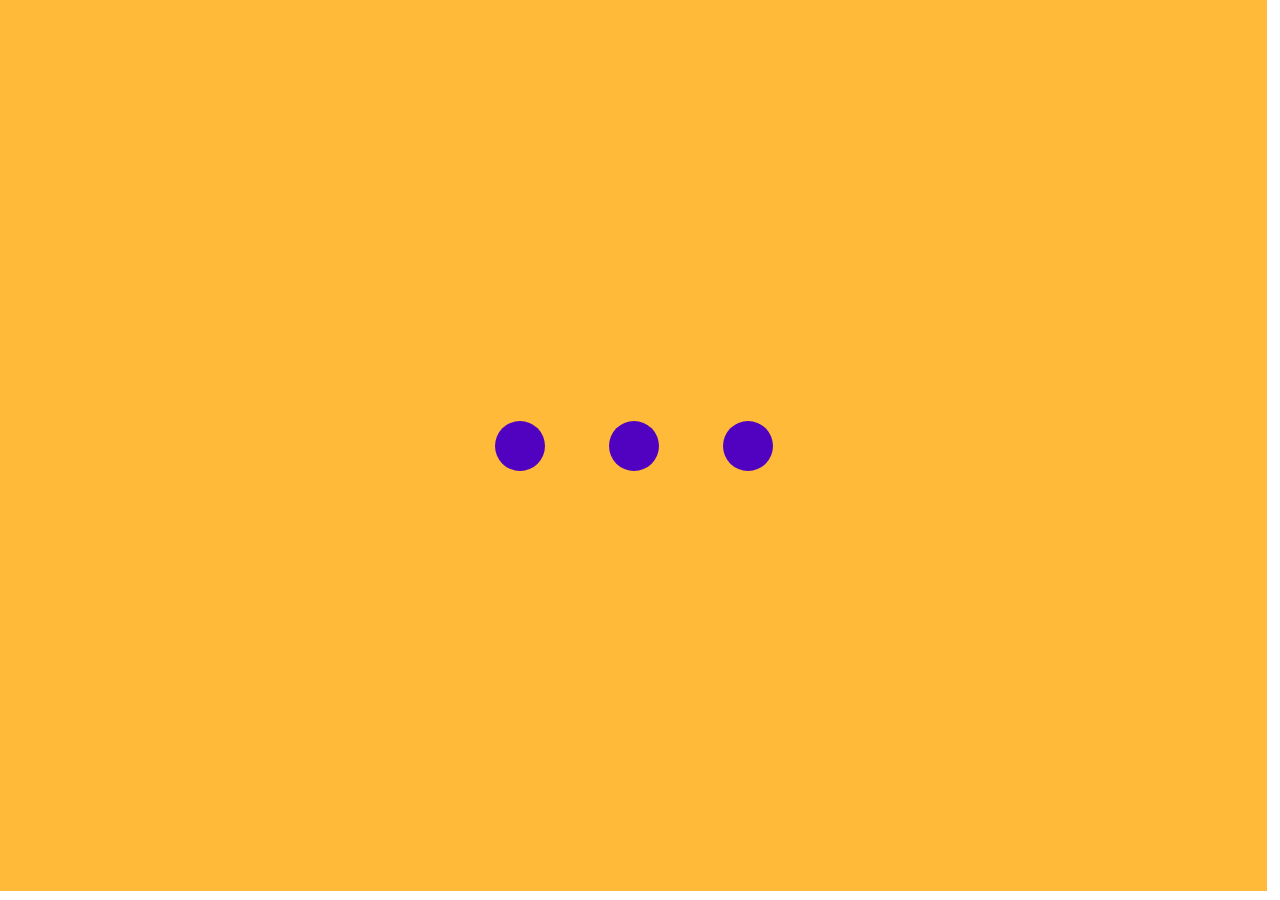
<file: loading-1/index.html>
<!DOCTYPE html>
<html lang="en">
  <head>
    <meta charset="UTF-8" />
    <meta http-equiv="X-UA-Compatible" content="IE=edge" />
    <meta name="viewport" content="width=device-width, initial-scale=1.0" />
    <title>Loading Animation</title>
    <link rel="stylesheet" href="./app.css" />
  </head>
  <body>
    <main class="animation">
      <div class="circle div1"></div>
      <div class="circle div2"></div>
      <div class="circle div3"></div>
    </main>
  </body>
</html>
</file>
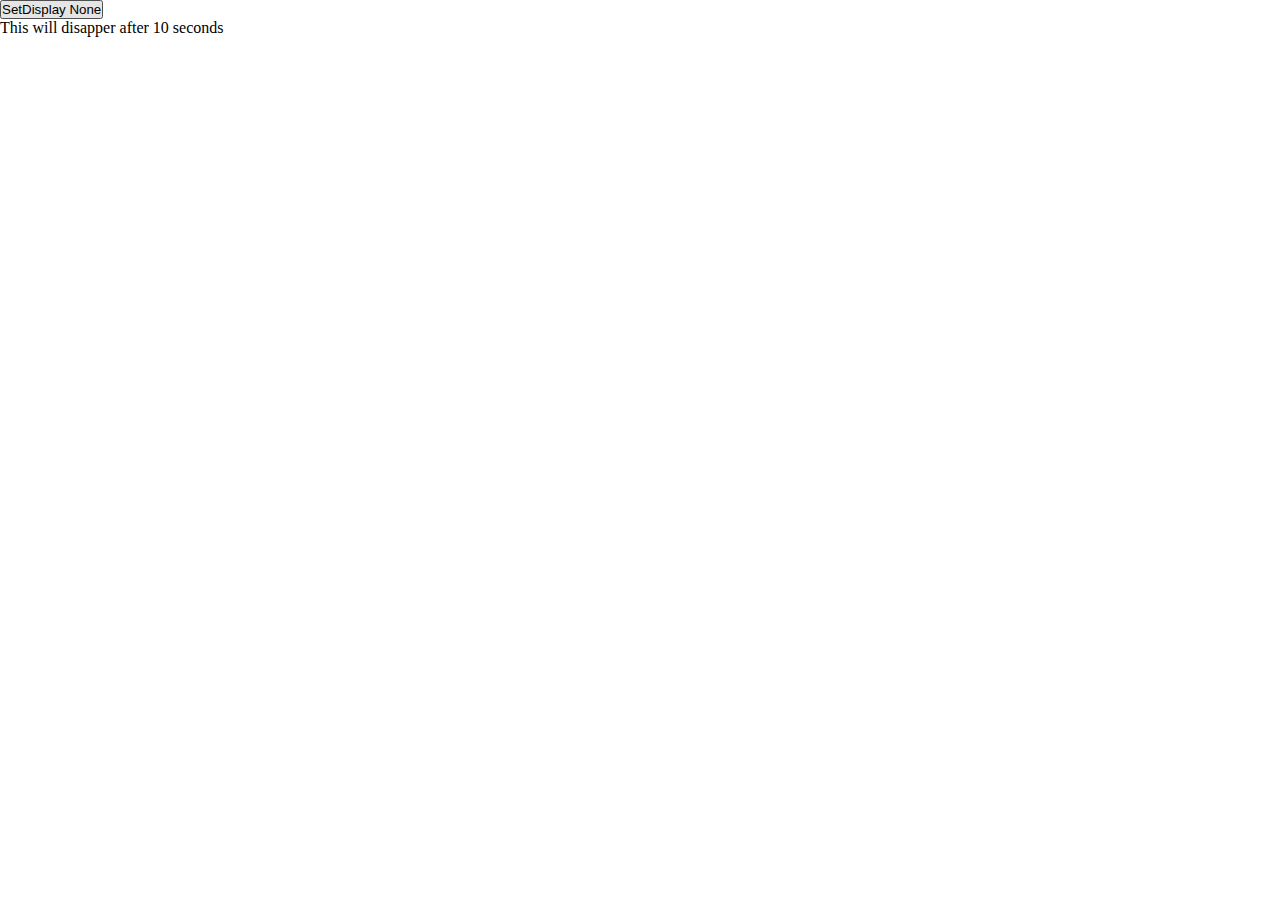
<file: loading-2/index.html>
<!DOCTYPE html>
<html lang="en">
  <head>
    <meta charset="UTF-8" />
    <meta http-equiv="X-UA-Compatible" content="IE=edge" />
    <meta name="viewport" content="width=device-width, initial-scale=1.0" />
    <title>Loading - 2</title>
    <link rel="stylesheet" href="./app.css" />
  </head>
  <body>
    <div class="parent">
      <div class="container">
        <div class="ctn"><div class="load load-1"></div></div>
        <div class="ctn"><div class="load load-2"></div></div>
        <div class="ctn"><div class="load load-3"></div></div>
      </div>
    </div>
    <button class="setDisplay">SetDisplay None</button>
    <div class="placeHolder">
      <p>This will disapper after 10 seconds</p>
    </div>
    <script src="./app.js"></script>
  </body>
</html>
</file>
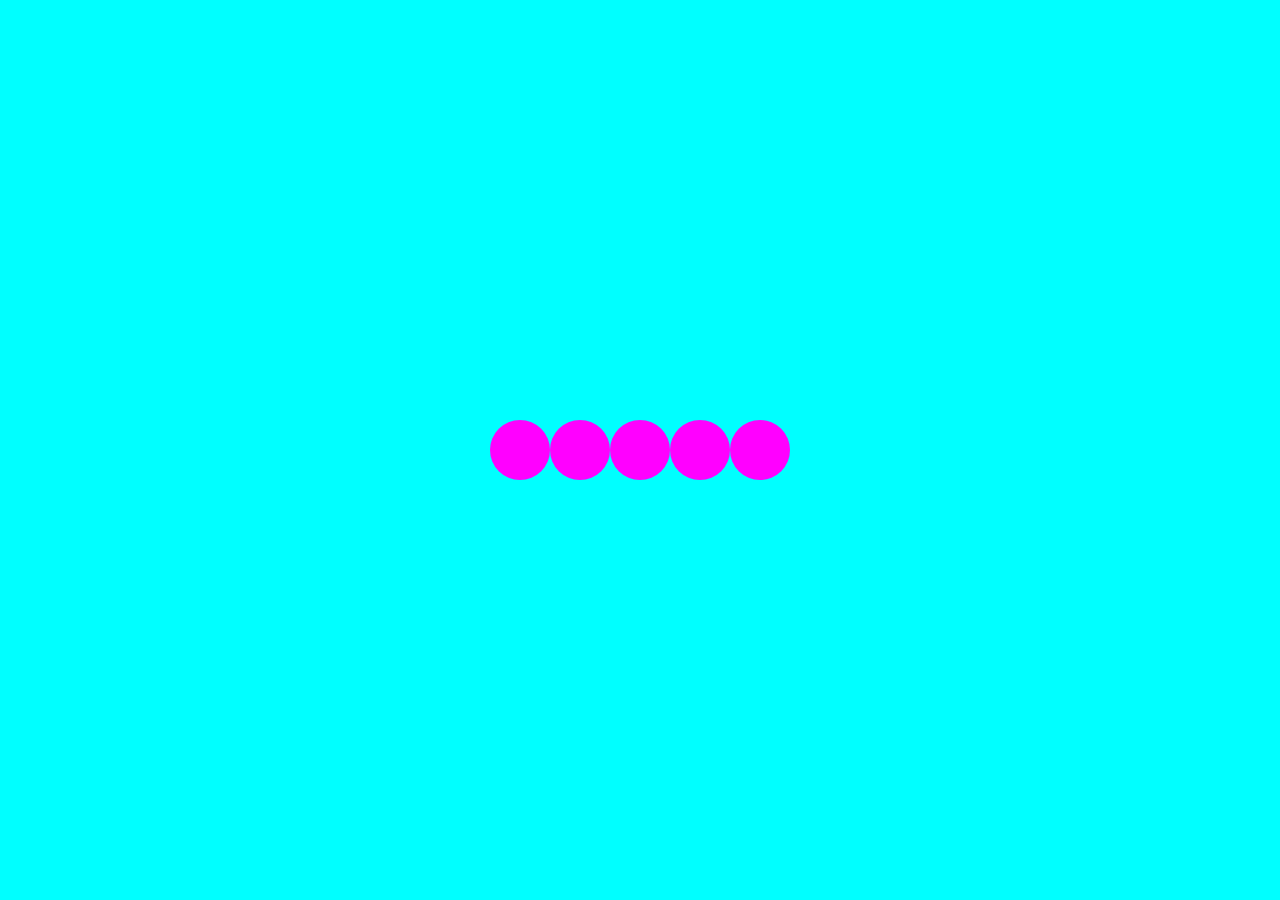
<file: loading-3/index.html>
<!DOCTYPE html>
<html lang="en">
  <head>
    <meta charset="UTF-8" />
    <meta http-equiv="X-UA-Compatible" content="IE=edge" />
    <meta name="viewport" content="width=device-width, initial-scale=1.0" />
    <title>loading 3</title>
    <link rel="stylesheet" href="./app.css" />
  </head>
  <body>
    <div class="parent">
      <div class="ctn">
        <div class="child"></div>
        <div class="child"></div>
        <div class="child"></div>
        <div class="child"></div>
        <div class="child"></div>
      </div>
    </div>
  </body>
</html>
</file>
<file: loading-1/app.css>
* {
  margin: 0;
  padding: 0;
  box-sizing: border-box;
}

body {
  height: 99vh;
  width: 99vw;
}

.animation {
  height: 100%;
  width: 100%;
  background-color: #ffba39;
  display: flex;
  justify-content: center;
  align-items: center;
}

.circle {
  background-color: #5102c1;
  width: 50px;
  height: 50px;
  border-radius: 50%;
  margin: 2rem;
}

.div1 {
  animation: mymove 0.5s linear infinite alternate;
}
.div2 {
  animation: mymove 0.5s linear 0.15s infinite alternate;
}
.div3 {
  animation: mymove 0.5s linear 0.3s infinite alternate;
}

@keyframes mymove {
  from {
    transform: translateY(0px);
  }
  to {
    transform: translateY(-100px);
  }
}

@media all and (max-width: 500px) {
  .circle {
    height: 30px;
    width: 30px;
    margin: 1rem;
  }
}
</file>
<file: loading-2/app.css>
* {
  margin: 0;
  padding: 0;
  box-sizing: border-box;
}

.placeHolder {
  display: block;
}

.parent {
  height: 100vh;
  width: 100vw;
  background-color: #08356b;
  display: none;
  justify-content: center;
  align-items: center;
}

.container {
  background-color: inherit;
}

.load {
  height: 0px;
  width: 40px;
  background-color: #5cdb95;
  display: inline-block;
  margin: 10px;
}

.ctn {
  height: 200px;
  display: inline-flex;
  align-items: flex-end;
}

.load-1 {
  animation: loading 0.75s 0s infinite alternate-reverse;
}

.load-2 {
  animation: loading 0.75s 0.1s infinite alternate-reverse;
}

.load-3 {
  animation: loading 0.75s 0.2s infinite alternate-reverse;
}

@keyframes loading {
  from {
    height: 0%;
  }
  to {
    height: 100%;
  }
}
</file>
<file: loading-3/app.css>
* {
  margin: 0px;
  padding: 0px;
  box-sizing: border-box;
}

.parent {
  height: 100vh;
  width: 100vw;
  background-color: aqua;
  display: flex;
  justify-content: center;
  align-items: center;
}

.ctn {
  font-size: 0;
}

.child {
  display: inline-block;
  height: 60px;
  width: 60px;
  border-radius: 50%;
  background-color: magenta;
  position: relative;
  margin: 0;
}

.child:nth-of-type(1) {
  animation-name: circularAnimation;
  animation-duration: 1s;
  animation-iteration-count: infinite;
  animation-direction: reverse;
}
.child:last-child {
  animation-name: circularAnimationReverse;
  animation-delay: 0.5s;
  animation-duration: 1s;
  animation-iteration-count: infinite;
  animation-direction: reverse;
}

@keyframes circularAnimation {
  0% {
    top: 0;
    left: 0;
  }
  25% {
    top: -20px;
    left: -50px;
  }
  50% {
    top: 0;
    left: 0;
  }
}
@keyframes circularAnimationReverse {
  0% {
    top: 0;
    left: 0;
  }
  25% {
    top: -20px;
    left: 50px;
  }
  50% {
    top: 0;
    left: 0;
  }
}
</file>
